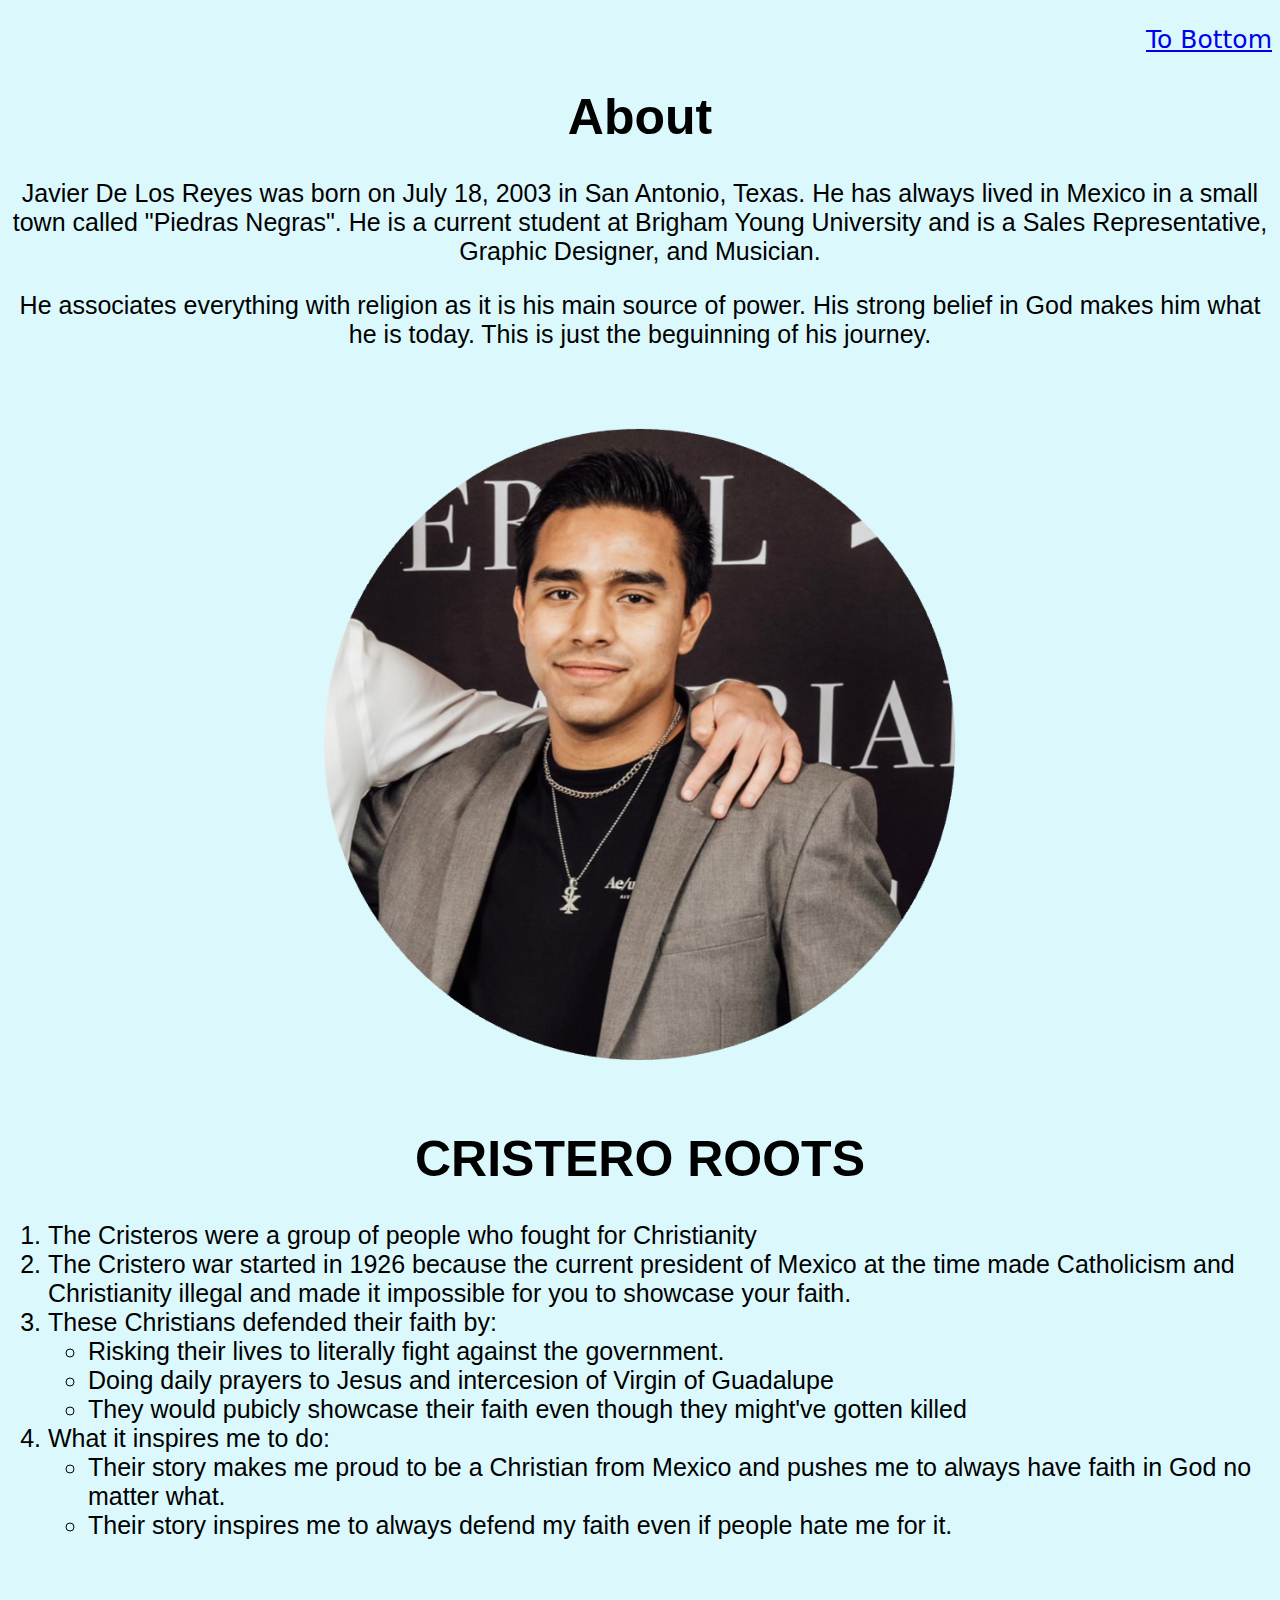
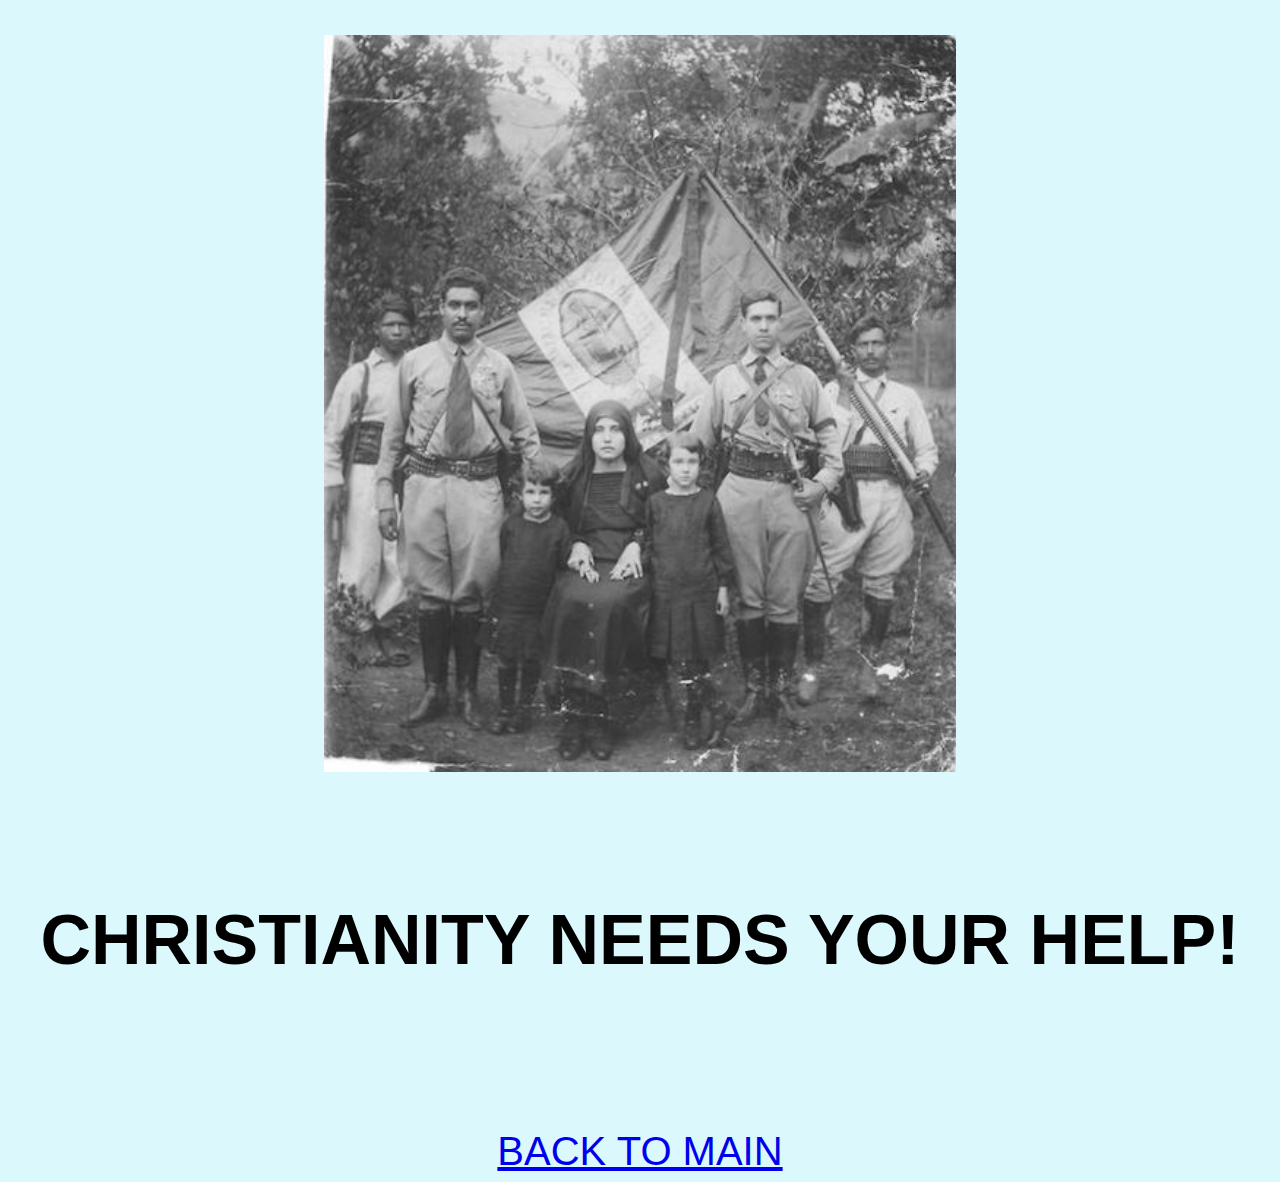
<file: Web Final Project/fightforgod.html>
<!DOCTYPE html>
<html lang="en">
<head>
    <meta charset="UTF-8">
    <meta http-equiv="X-UA-Compatible" content="IE=edge">
    <meta name="viewport" content="width=device-width, initial-scale=1.0">
    <title>Fight For God</title>
    <link rel="icon" type="image/x-icon" href="assets/cross.jpeg" />
    <link rel="stylesheet" href="css/scratchstyles.css">
</head>
<body>
        
    <p class="uplinks">
        <a href="#bottom">To Bottom</a>
    </p>

    <h1>About</h1>
    <!-- About Section Content-->
        <div>
            <p class="textstyle">Javier De Los Reyes was born on July 18, 2003 in San Antonio, Texas.
                He has always lived in Mexico in a small town called "Piedras Negras". He is a current
                student at Brigham Young University and is a Sales Representative, Graphic Designer, and Musician.
            </p>
        </div>
        <div>
            <p class="textstyle">He associates everything with religion as it is his main source of power. His strong belief
                in God makes him what he is today. This is just the beguinning of his journey.
            </p>
        </div>
    <br>
    <br>
    <br>
    <img class="img-fluid rounded mb-5" src="assets/img/avataaars.png" alt="...">
    <br>
    <br>
        <!-- CRISTERO Section-->
            <section
            id="CRISTERO">
            <div class=”cristero”>
                <!-- CRISTERO Section Heading-->
                <h1>
                    CRISTERO ROOTS</h1>
                <!-- Icon Divider-->
                <div>
                    <div class=”cristero”></div>
                    <div class=”cristero”><i></i></div>
                    <div class=”cristero”></div>
                </div>
            </div>

            <!-- CRISTERO Section Content-->
            <div>
                <div class="liststyle">
                    <p>
                    <ol>
                        <li>The Cristeros were a group of people who fought for Christianity</li>
                        <li>The Cristero war started in 1926 because the current president of Mexico at the time made
                            Catholicism and Christianity illegal and made it impossible for you to showcase your faith.
                        </li>
                        <li>These Christians defended their faith by:
                            <ul>
                                <li>Risking their lives to literally fight against the government.</li>
                                <li>Doing daily prayers to Jesus and intercesion of Virgin of Guadalupe</li>
                                <li>They would pubicly showcase their faith even though they might've gotten killed</li>
                            </ul>
                        </li>
                        <li>What it inspires me to do:
                            <ul>
                                <li>Their story makes me proud to be a Christian from Mexico and pushes me to always
                                    have faith in God no matter what.</li>
                                <li>Their story inspires me to always defend my faith even if people hate me for it.
                                </li>
                            </ul>
                        </li>
                    </ol>
                    </p>
                </div>
                <br>
                <br>
                <br>    
                <div>
                    <p>
                        <img class="img" src="assets/img/cristero war.jpeg" alt="..." />
                    </p>
                </div>
            </div>
            <br>
            <br>
            <br>
            <h2>
                CHRISTIANITY NEEDS YOUR HELP!</h2>
            <br>
            <!-- TABLEU GRAPH-->
            
            <center>
                <div class='img' id='viz1670885192783';><noscript><a href='#'><img
                alt='Story'
                src='https:&#47;&#47;public.tableau.com&#47;static&#47;images&#47;Th&#47;TheDeclineofChristianBelief&#47;Story&#47;1_rss.png'
                style='border: none' /></a></noscript><object class='tableauViz' style='display:none;'>
                    <param name='host_url' value='https%3A%2F%2Fpublic.tableau.com%2F' />
                    <param name='embed_code_version' value='3' />
                    <param name='site_root' value='' />
                    <param name='name' value='TheDeclineofChristianBelief&#47;Story' />
                    <param name='tabs' value='no' />
                    <param name='toolbar' value='yes' />
                    <param name='static_image'
                        value='https:&#47;&#47;public.tableau.com&#47;static&#47;images&#47;Th&#47;TheDeclineofChristianBelief&#47;Story&#47;1.png' />
                    <param name='animate_transition' value='yes' />
                    <param name='display_static_image' value='yes' />
                    <param name='display_spinner' value='yes' />
                    <param name='display_overlay' value='yes' />
                    <param name='display_count' value='yes' />
                    <param name='language' value='en-US' />
                    </object></div>
                    <script
                    type='text/javascript'>                    var divElement = document.getElementById('viz1670885192783'); var vizElement = divElement.getElementsByTagName('object')[0]; if (divElement.offsetWidth > 800) { vizElement.style.width = '1000px'; vizElement.style.height = '2427px'; } else if (divElement.offsetWidth > 500) { vizElement.style.width = '1000px'; vizElement.style.height = '2427px'; } else { vizElement.style.width = '100%'; vizElement.style.height = '5677px'; } var scriptElement = document.createElement('script'); scriptElement.src = 'https://public.tableau.com/javascripts/api/viz_v1.js'; vizElement.parentNode.insertBefore(scriptElement, vizElement);                </script>
            </div>
            </center>
            
            <br>
            <br>
            <br>
            <br>
            <div class="linkstyle">
                <a href=index.html id="bottom">
                    BACK TO MAIN
                </a>
            </div>
</body>
</html>
</file>
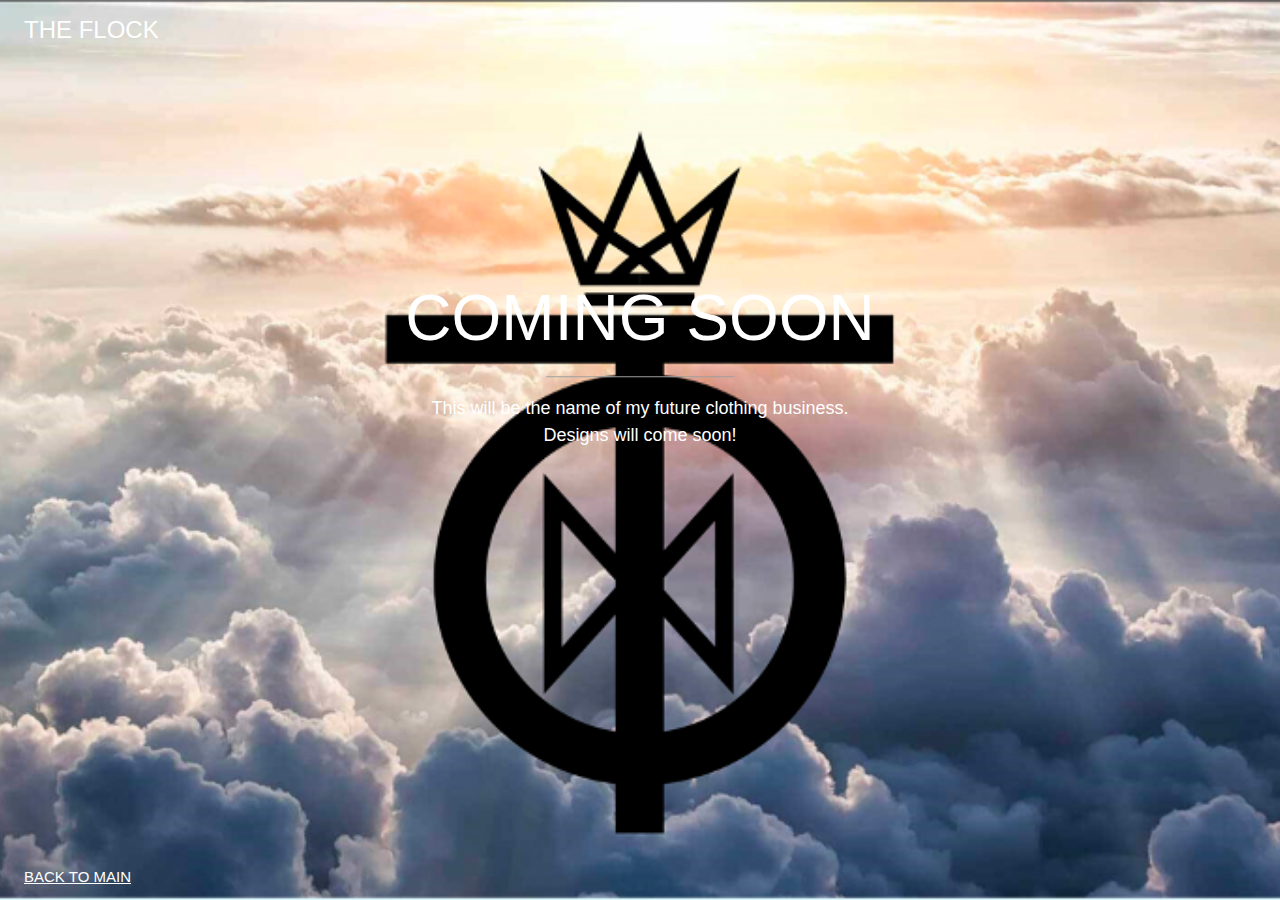
<file: Web Final Project/theflock.html>
<!DOCTYPE html>
<html>

<head>
    <title>The Flock Clothing</title>
    <meta charset="UTF-8">
    <meta name="viewport" content="width=device-width, initial-scale=1">
    <link rel="stylesheet" href="https://www.w3schools.com/w3css/4/w3.css">
    <link rel="stylesheet" href="https://fonts.googleapis.com/css?family=Raleway">
    <link rel="stylesheet" href="css/mystyles.css">

</head>
<body>

    <div class="bgimg w3-display-container w3-animate-opacity w3-text-white">
        <div class="w3-display-topleft w3-padding-large w3-xlarge">
            THE FLOCK
        </div>
        <div class="w3-display-middle">
            <h1 class="w3-jumbo w3-animate-top">COMING SOON</h1>
            <hr class="w3-border-grey" style="margin:auto;width:40%">
            <p class="w3-large w3-center">This will be the name of my future clothing business.
                <br>
                Designs will come soon!
            </p>            
            <iframe width="300" height="150" src="https://www.youtube.com/embed/Wt6dViLRkXM"
                title="YouTube video player" frameborder="0"
                allow="accelerometer; autoplay; clipboard-write; encrypted-media; gyroscope; picture-in-picture"
                allowfullscreen></iframe>
                <br>

            </div>
        <div class="w3-display-bottomleft w3-padding-large">
            <a href=index.html>
                BACK TO MAIN
            </a>
        </div>
    </div>
</body>

</html>
</file>
<file: Web Final Project/css/scratchstyles.css>
/*!
CREATED CSS STYLES: 
 */


body {
    background-color: #DBF9FC;
    }

.cristero { 
    background-color: rgba(215, 65, 65, 0.561) !important; 
    } 

h1 {
    font-family: Impact, Haettenschweiler, 'Arial Narrow Bold', sans-serif;
    font-size: 50px;
    text-align: center;
}

h2 {
    font-family: 'Trebuchet MS', 'Lucida Sans Unicode', 'Lucida Grande', 'Lucida Sans', Arial, sans-serif;
    font-size: 70px;
    text-align: center;
}

.liststyle {
    font-family: 'Lucida Sans', 'Lucida Sans Regular', 'Lucida Grande', 'Lucida Sans Unicode', Geneva, Verdana, sans-serif;
    font-size: 25px;
}

img {
    display: block;
    margin-left: auto;
    margin-right: auto;
    width: 50%; 
}

.linkstyle {
    font-family: 'Franklin Gothic Medium', 'Arial Narrow', Arial, sans-serif;
    font-size: 40px;
    text-align: center;
}
.center {
    margin-left: auto;
    margin-right: auto;
}

.uplinks {
    text-align:right;
    font-family: system-ui, -apple-system, BlinkMacSystemFont, 'Segoe UI', Roboto, Oxygen, Ubuntu, Cantarell, 'Open Sans', 'Helvetica Neue', sans-serif;
    font-size: 25px;
}

.textstyle {
    font-family: 'Lucida Sans', 'Lucida Sans Regular', 'Lucida Grande', 'Lucida Sans Unicode', Geneva, Verdana, sans-serif;
    font-size: 25px;
    text-align: center;
}
</file>
<file: Web Final Project/css/mystyles.css>
/*!
CREATED CSS STYLES: 
 */

 body,
 h1 {
     font-family: 'Lucida Sans', 'Lucida Sans Regular', 'Lucida Grande', 'Lucida Sans Unicode', Geneva, Verdana, sans-serif
 }

 body,
 html {
     height: 100%
 }

 .bgimg {
     background-image: url("../assets/img/Picture1.png");
     min-height: 100%;
     background-position: center;
     background-size: cover;
 }

iframe
{ 
display: block !important;
margin: 0 auto !important;
}

video {
    margin-left: 50vw;
    transform: translate(-50%);
  }

.centered {
    display: block !important;
    margin: auto !important;
}

body {
    background-color: #DBF9FC;
    }
</file>
